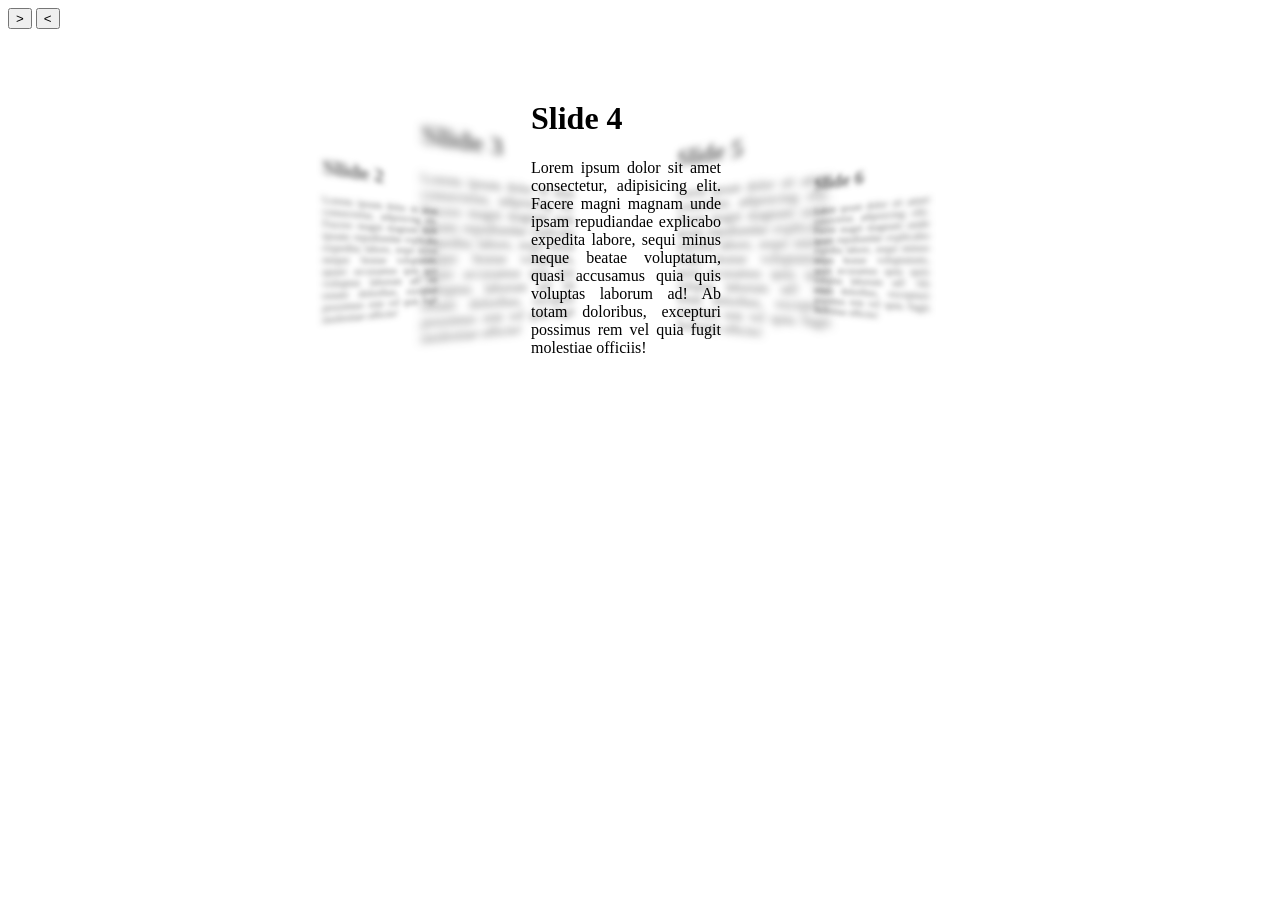
<file: essai.html>
<!DOCTYPE html>
    <html lang="en">
    <head>
        <meta charset="UTF-8">
        <meta http-equiv="X-UA-Compatible" content="IE=edge">
        <meta name="viewport" content="width=device-width, initial-scale=1.0">
        <title>Document</title>
        <link rel="stylesheet" href="style.css">
    </head>
    <body>
        
        <div class="slider">
            <div class="item">
                <h1>Slide 1</h1>
                Lorem ipsum dolor sit amet consectetur, adipisicing elit. Facere magni magnam unde ipsam repudiandae explicabo expedita labore, sequi minus neque beatae voluptatum, quasi accusamus quia quis voluptas laborum ad! Ab totam doloribus, excepturi possimus rem vel quia fugit molestiae officiis!
            </div>
            <div class="item">
                <h1>Slide 2</h1>
                Lorem ipsum dolor sit amet consectetur, adipisicing elit. Facere magni magnam unde ipsam repudiandae explicabo expedita labore, sequi minus neque beatae voluptatum, quasi accusamus quia quis voluptas laborum ad! Ab totam doloribus, excepturi possimus rem vel quia fugit molestiae officiis!
            </div>
            <div class="item">
                <h1>Slide 3</h1>
                Lorem ipsum dolor sit amet consectetur, adipisicing elit. Facere magni magnam unde ipsam repudiandae explicabo expedita labore, sequi minus neque beatae voluptatum, quasi accusamus quia quis voluptas laborum ad! Ab totam doloribus, excepturi possimus rem vel quia fugit molestiae officiis!
            </div>
            <div class="item">
                <h1>Slide 4</h1>
                Lorem ipsum dolor sit amet consectetur, adipisicing elit. Facere magni magnam unde ipsam repudiandae explicabo expedita labore, sequi minus neque beatae voluptatum, quasi accusamus quia quis voluptas laborum ad! Ab totam doloribus, excepturi possimus rem vel quia fugit molestiae officiis!
            </div>
            <div class="item">
                <h1>Slide 5</h1>
                Lorem ipsum dolor sit amet consectetur, adipisicing elit. Facere magni magnam unde ipsam repudiandae explicabo expedita labore, sequi minus neque beatae voluptatum, quasi accusamus quia quis voluptas laborum ad! Ab totam doloribus, excepturi possimus rem vel quia fugit molestiae officiis!
            </div>
            <div class="item">
                <h1>Slide 6</h1>
                Lorem ipsum dolor sit amet consectetur, adipisicing elit. Facere magni magnam unde ipsam repudiandae explicabo expedita labore, sequi minus neque beatae voluptatum, quasi accusamus quia quis voluptas laborum ad! Ab totam doloribus, excepturi possimus rem vel quia fugit molestiae officiis!
            </div>
            <div class="item">
                <h1>Slide 7</h1>
                Lorem ipsum dolor sit amet consectetur, adipisicing elit. Facere magni magnam unde ipsam repudiandae explicabo expedita labore, sequi minus neque beatae voluptatum, quasi accusamus quia quis voluptas laborum ad! Ab totam doloribus, excepturi possimus rem vel quia fugit molestiae officiis!
            </div>
            <button id="next">></button>
            <button id="prev"><</button>
        </div>
    
        <script src="app.js"></script>
    </body>
    </html>
</file>
<file: style.css>
.slider{
    position: relative;
    width: 100%;
    height: 400px;
    overflow: hidden;
}
.item{
    position: absolute;
    width: 190px;
    height: 370px;
    text-align: justify;
    border-radius: 10px;
    padding: 1px;
    transition: 0.5s;
    left: calc(50% - 110px);
    top: 70px;
}
</file>
